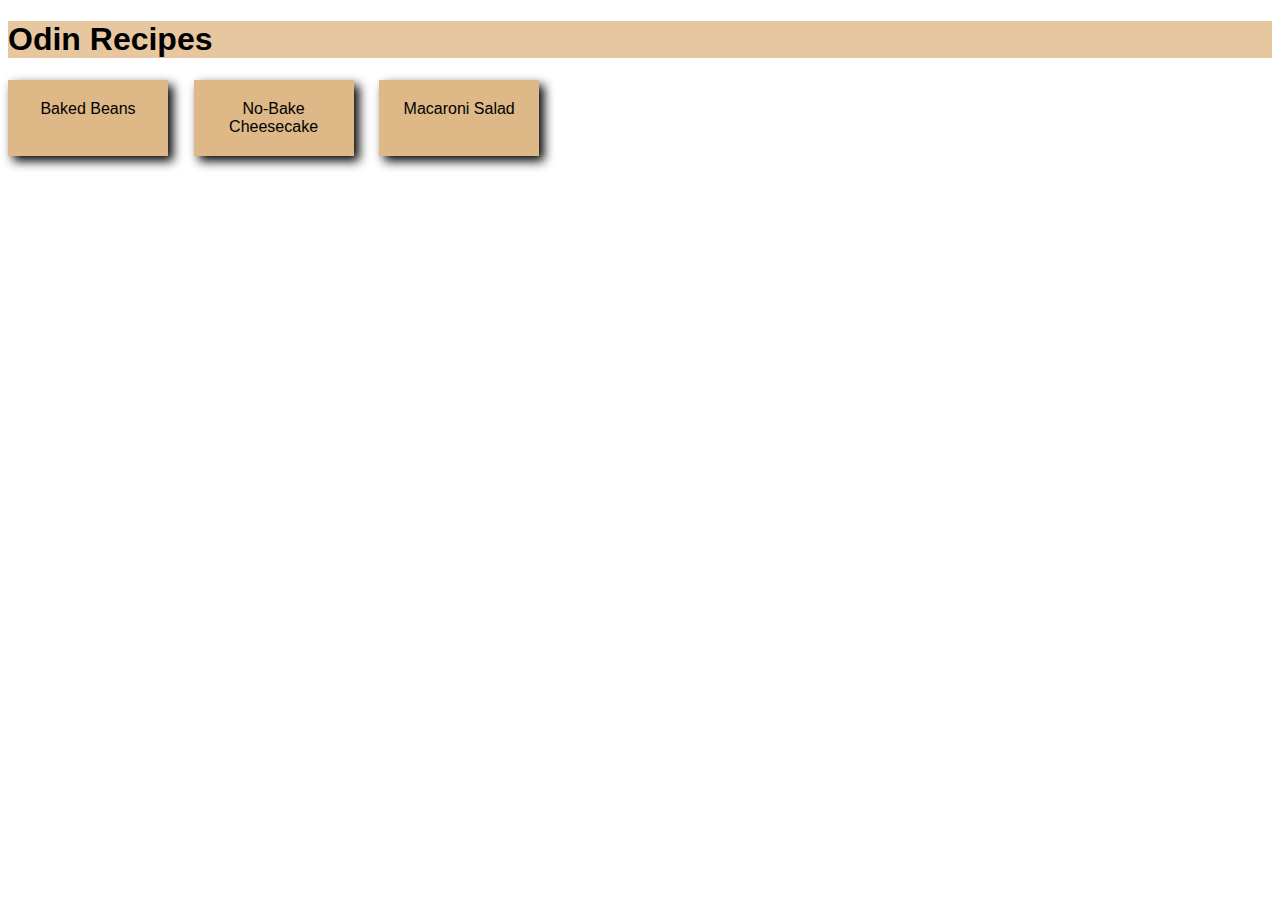
<file: index.html>
<!DOCTYPE html>
<html lang="en">
<head>
    <meta charset="UTF-8">
    <meta name="viewport" content="width=device-width, initial-scale=1.0">
    <title>Document</title>
    <link rel="stylesheet" href="css/style.css">
</head>
<body>
    <h1>Odin Recipes</h1>
    <ul class="recipes-list">
        <li><a href="recipes/beans.html">Baked Beans</a></li>
        <li><a href="recipes/cheesecake.html">No-Bake Cheesecake</a></li>
        <li><a href="recipes/macaroni-salad.html">Macaroni Salad</a></li>
    </ul>
</body>
</html>
</file>
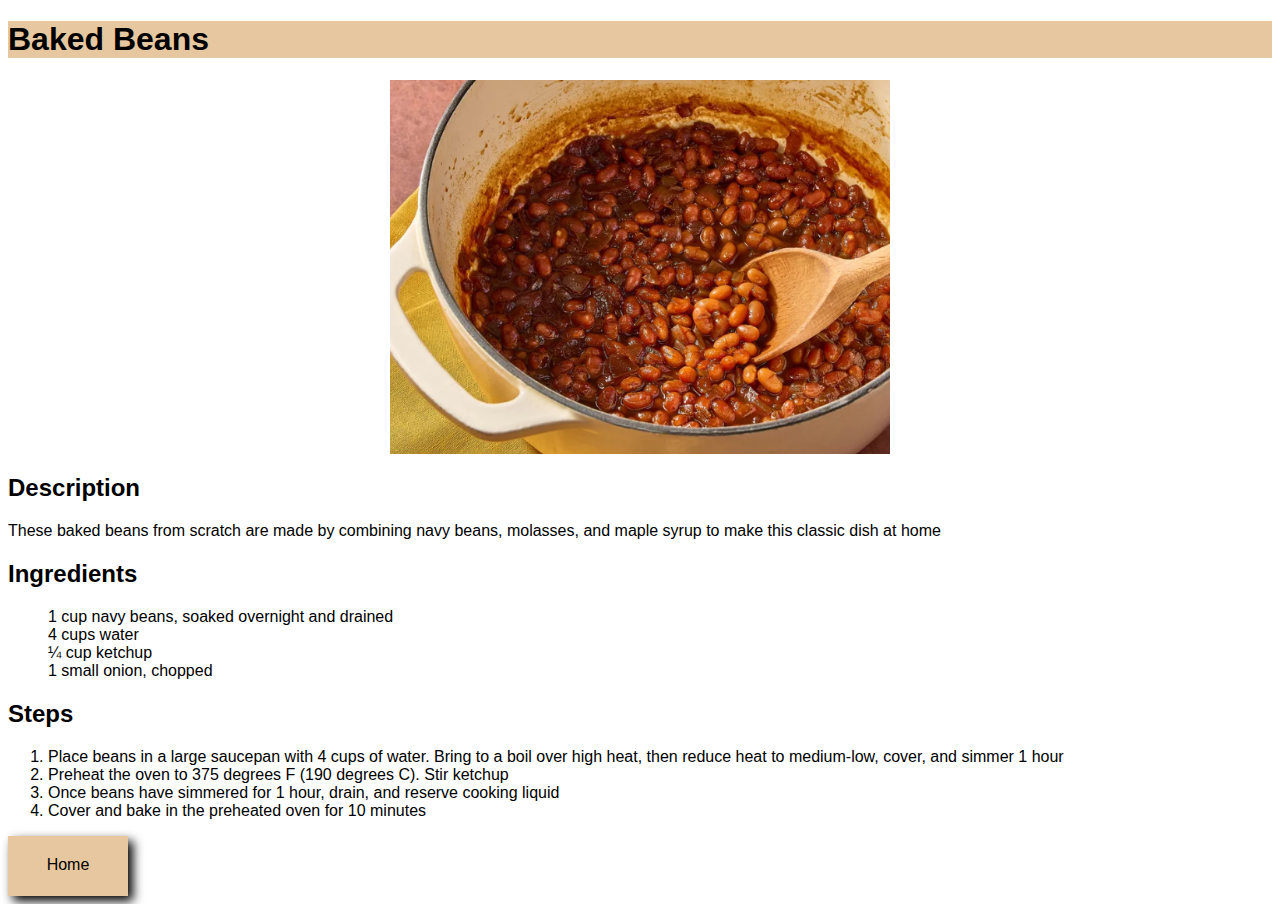
<file: recipes/beans.html>
<!DOCTYPE html>
<html lang="en">
<head>
    <meta charset="UTF-8">
    <meta name="viewport" content="width=device-width, initial-scale=1.0">
    <title>Baked Beans</title>
    <link rel="stylesheet" href="../css/recipe-style.css">
</head>
<body>
    <h1>Baked Beans</h1>
    <img src="../img/baked-beans.png" alt="Baked Beans">
    <h2>Description</h2>
    <p>These baked beans from scratch are made by combining navy beans, molasses, and maple syrup to make this classic dish at home</p>
    <h2>Ingredients</h2>
    <ul>
        <li>1 cup navy beans, soaked overnight and drained</li>
        <li>4 cups water</li>
        <li>¼ cup ketchup</li>
        <li>1 small onion, chopped</li>
    </ul>
    <h2>Steps</h2>
    <ol>
        <li>Place beans in a large saucepan with 4 cups of water. Bring to a boil over high heat, then reduce heat to medium-low, cover, and simmer 1 hour</li>
        <li>Preheat the oven to 375 degrees F (190 degrees C). Stir ketchup</li>
        <li>Once beans have simmered for 1 hour, drain, and reserve cooking liquid</li>
        <li>Cover and bake in the preheated oven for 10 minutes</li>
    </ol>
    <a href="../index.html">Home</a>
</body>
</html>
</file>
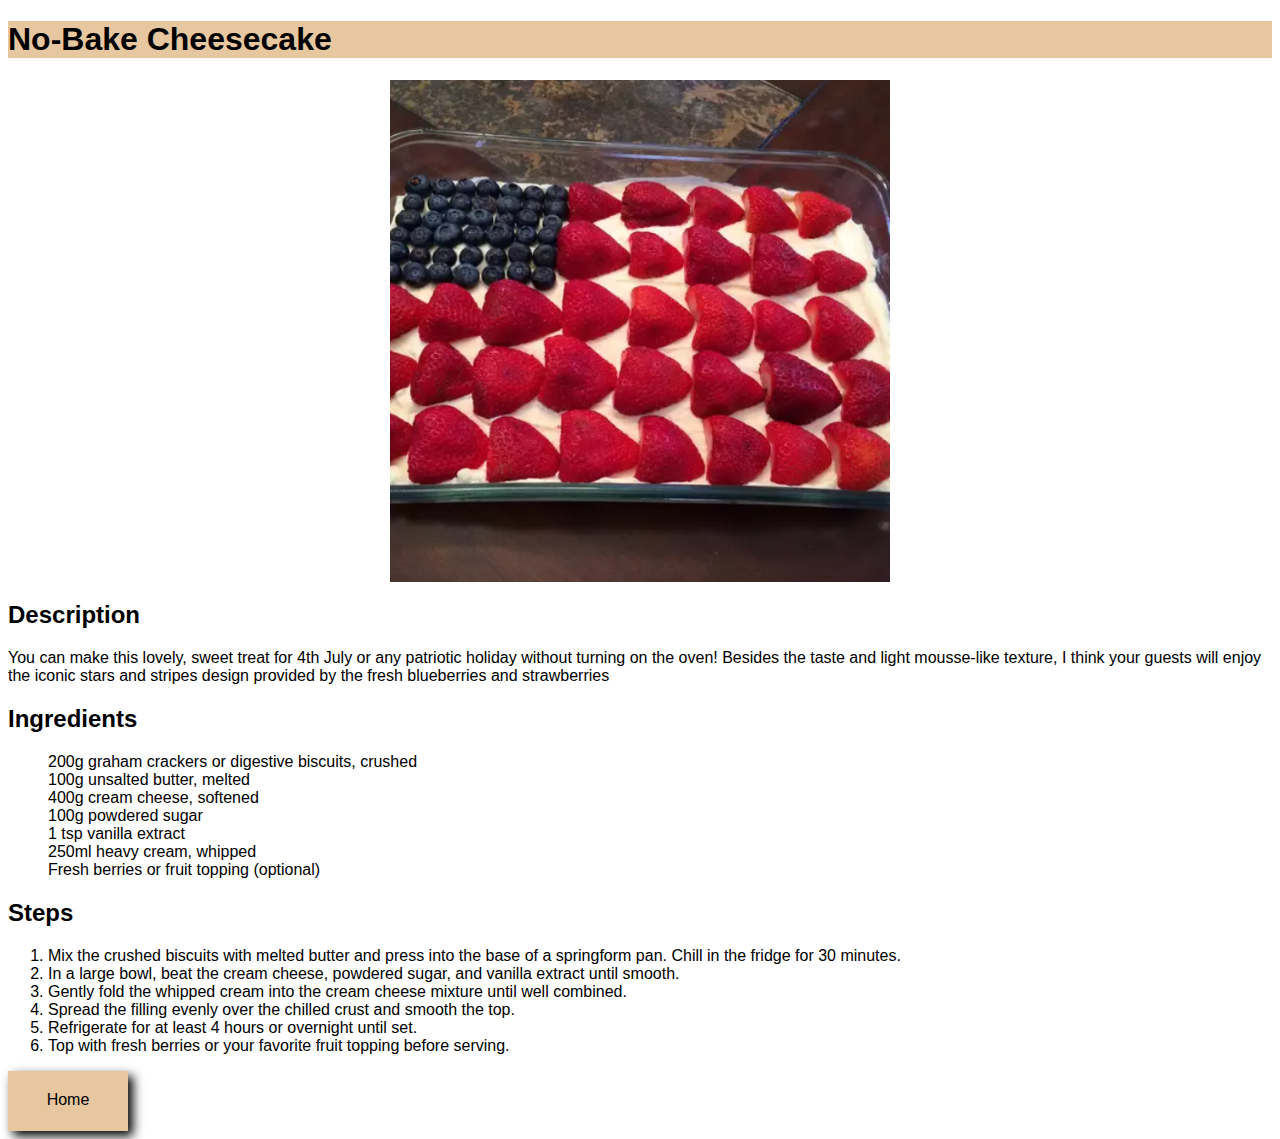
<file: recipes/cheesecake.html>
<!DOCTYPE html>
<html lang="en">
<head>
    <meta charset="UTF-8">
    <meta name="viewport" content="width=device-width, initial-scale=1.0">
    <title>No-Bake Cheesecake</title>
    <link rel="stylesheet" href="../css/recipe-style.css">
</head>
<body>
    <h1>No-Bake Cheesecake</h1>
    <img src="../img/cheesecake.png" alt="Cheesecake">
    <h2>Description</h2>
    <p>You can make this lovely, sweet treat for 4th July or any patriotic holiday without turning on the oven! Besides the taste and light mousse-like texture, I think your guests will enjoy the iconic stars and stripes design provided by the fresh blueberries and strawberries</p>
    <h2>Ingredients</h2>
    <ul>
        <li>200g graham crackers or digestive biscuits, crushed</li>
        <li>100g unsalted butter, melted</li>
        <li>400g cream cheese, softened</li>
        <li>100g powdered sugar</li>
        <li>1 tsp vanilla extract</li>
        <li>250ml heavy cream, whipped</li>
        <li>Fresh berries or fruit topping (optional)</li>
    </ul>
    <h2>Steps</h2>
    <ol>
        <li>Mix the crushed biscuits with melted butter and press into the base of a springform pan. Chill in the fridge for 30 minutes.</li>
        <li>In a large bowl, beat the cream cheese, powdered sugar, and vanilla extract until smooth.</li>
        <li>Gently fold the whipped cream into the cream cheese mixture until well combined.</li>
        <li>Spread the filling evenly over the chilled crust and smooth the top.</li>
        <li>Refrigerate for at least 4 hours or overnight until set.</li>
        <li>Top with fresh berries or your favorite fruit topping before serving.</li>
    </ol>
    <a href="../index.html">Home</a>
</body>
</html>
</file>
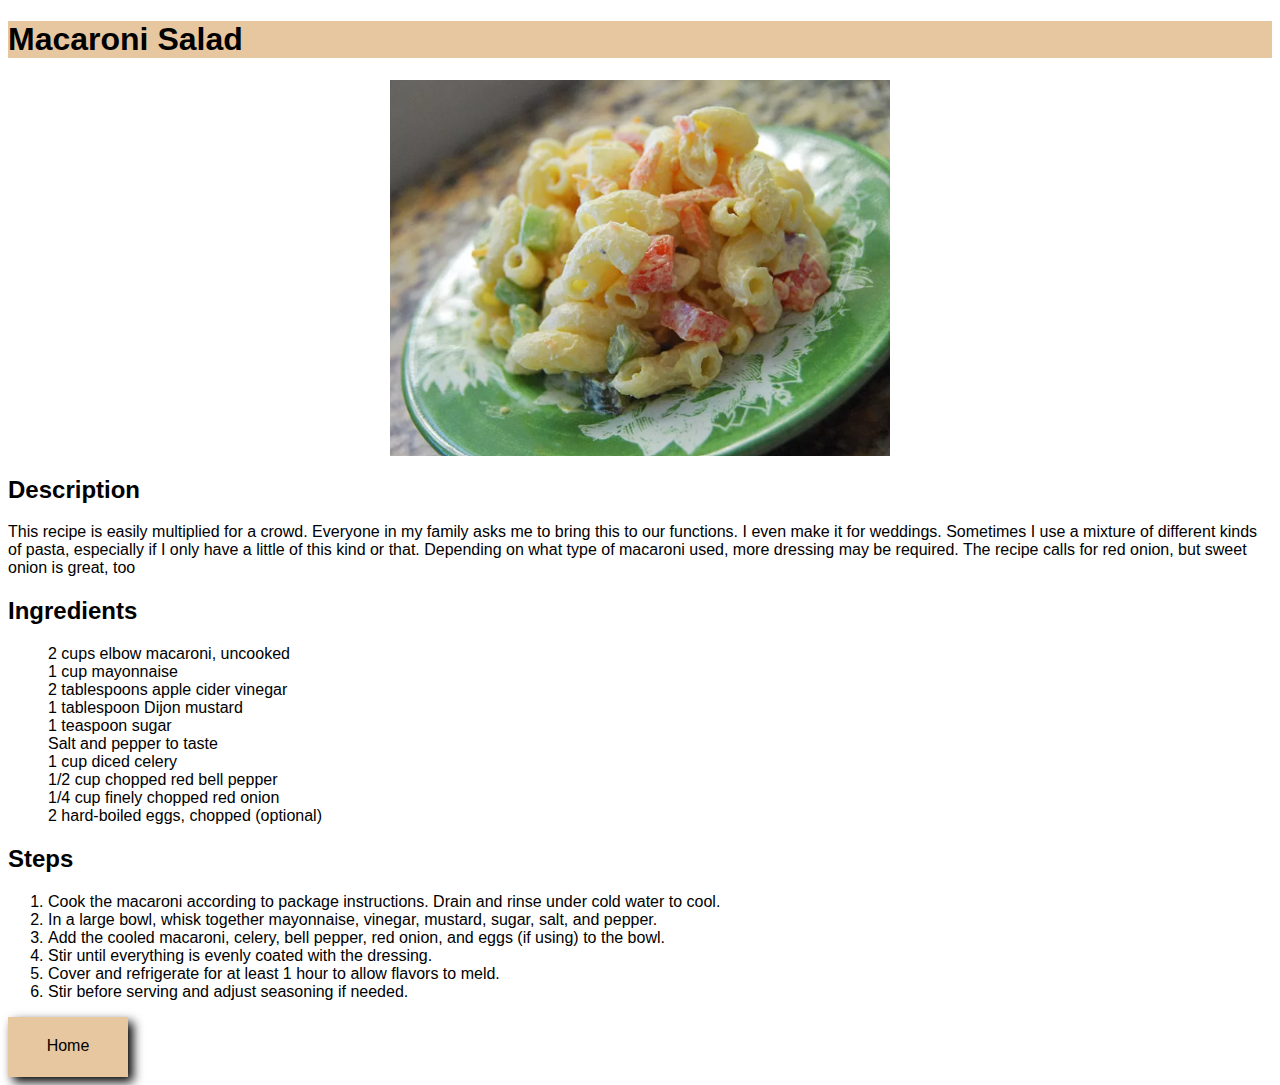
<file: recipes/macaroni-salad.html>
<!DOCTYPE html>
<html lang="en">
<head>
    <meta charset="UTF-8">
    <meta name="viewport" content="width=device-width, initial-scale=1.0">
    <title>Macaroni Salad</title>
    <link rel="stylesheet" href="../css/recipe-style.css">
</head>
<body>
    <h1>Macaroni Salad</h1>
    <img src="../img/mac-salad.png" alt="Macaroni Salad">
    <h2>Description</h2>
    <p>This recipe is easily multiplied for a crowd. Everyone in my family asks me to bring this to our functions. I even make it for weddings. Sometimes I use a mixture of different kinds of pasta, especially if I only have a little of this kind or that. Depending on what type of macaroni used, more dressing may be required. The recipe calls for red onion, but sweet onion is great, too</p>
    <h2>Ingredients</h2>
    <ul>
        <li>2 cups elbow macaroni, uncooked</li>
        <li>1 cup mayonnaise</li>
        <li>2 tablespoons apple cider vinegar</li>
        <li>1 tablespoon Dijon mustard</li>
        <li>1 teaspoon sugar</li>
        <li>Salt and pepper to taste</li>
        <li>1 cup diced celery</li>
        <li>1/2 cup chopped red bell pepper</li>
        <li>1/4 cup finely chopped red onion</li>
        <li>2 hard-boiled eggs, chopped (optional)</li>
    </ul>
    <h2>Steps</h2>
    <ol>
        <li>Cook the macaroni according to package instructions. Drain and rinse under cold water to cool.</li>
        <li>In a large bowl, whisk together mayonnaise, vinegar, mustard, sugar, salt, and pepper.</li>
        <li>Add the cooled macaroni, celery, bell pepper, red onion, and eggs (if using) to the bowl.</li>
        <li>Stir until everything is evenly coated with the dressing.</li>
        <li>Cover and refrigerate for at least 1 hour to allow flavors to meld.</li>
        <li>Stir before serving and adjust seasoning if needed.</li>
    </ol>
    <a href="../index.html">Home</a>
</body>
</html>
</file>
<file: css/style.css>
html {
    box-sizing: border-box;
    font-size: 16px;
    font-family: 'Open Sans', sans-serif;
    --main-color: rgb(230, 199, 159);
}

h1 {
    background-color: var(--main-color);
}

ul {
    list-style: none;
    display: flex;
    padding: 0;
    margin: 0;
}

li {
    box-sizing: border-box;
    display: block;
    justify-self: center;
    width: 160px;
    height: auto;
    background-color: burlywood;
    padding: 20px;
    margin-right: 2vw;
    text-align: center;

    box-shadow: 5px 5px 10px black;
    transition: box-shadow 0.7s;
}

a {
    color: black;
    text-decoration: none;
    font-weight: 500;
}

li:hover {
    box-shadow: 2px 2px 5px black;
    transition: box-shadow 0.7s;
}
</file>
<file: css/recipe-style.css>
html {
    box-sizing: border-box;
    font-size: 16px;
    font-family: 'Open Sans', sans-serif;
    --main-color: rgb(230, 199, 159);
}

h1 {
    background-color:  var(--main-color);
}

img {
    display: flex;
    width: 500px;
    height: auto;
    justify-self: center;
}

ul{
    list-style: none;
}

a {
    display: block;
    color: black;
    background-color: var(--main-color);
    text-decoration: none;
    padding: 20px;
    width: 80px;
    height: 20px;
    text-align: center;

    box-shadow: 5px 5px 10px black;
    transition: box-shadow 0.7s;
}

a:hover {
    box-shadow: 2px 2px 5px black;
    transition: box-shadow 0.7s;
}
</file>
